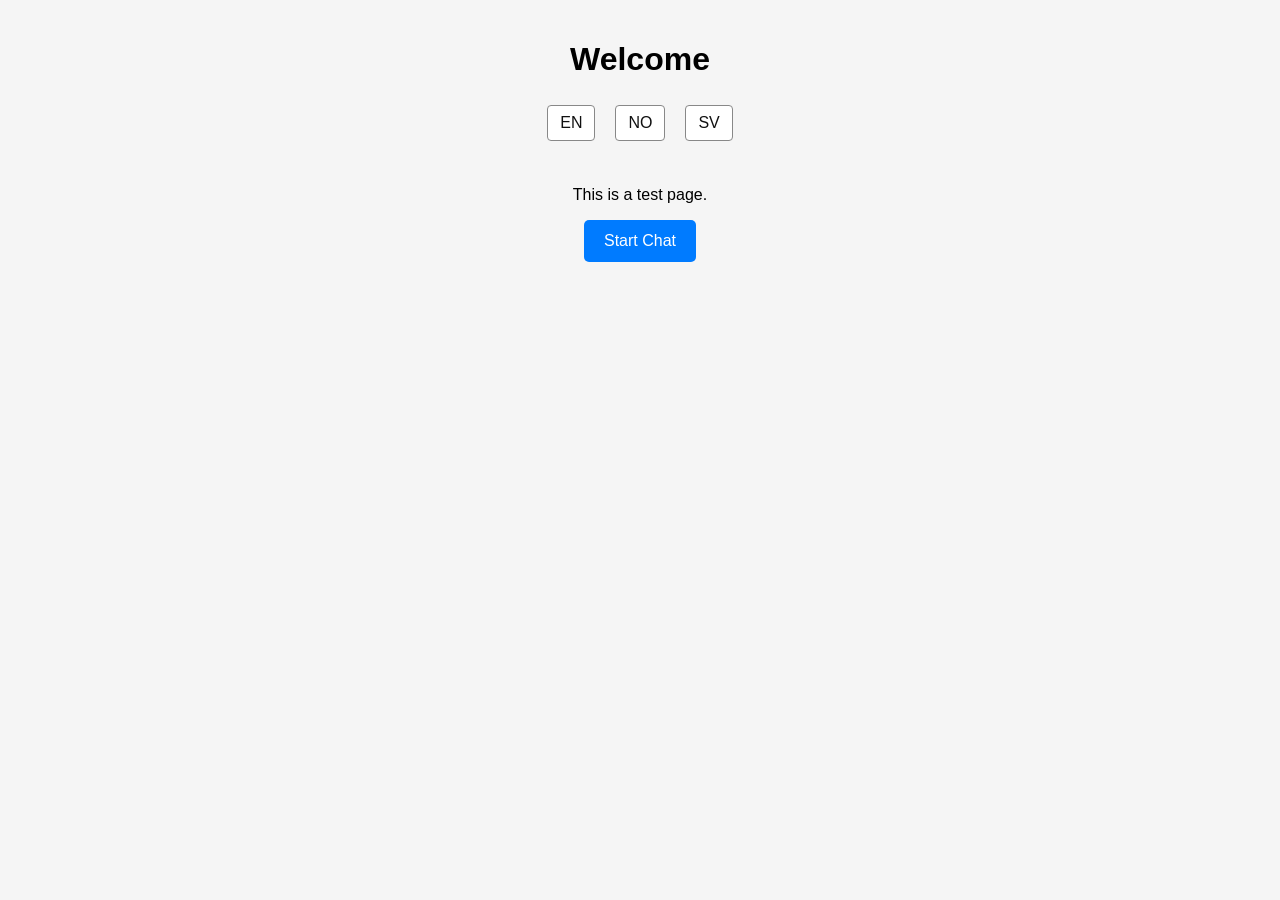
<file: index.html>
<!DOCTYPE html>
<html lang="en">
<head>
  <meta charset="UTF-8" />
  <meta name="viewport" content="width=device-width, initial-scale=1.0" />
  <title>AI Test Page</title>
  <meta http-equiv="refresh" content="0; url=./en/" />
  <link rel="canonical" href="./en/" />
  <script id="ze-snippet"
    src="https://static.zdassets.com/ekr/snippet.js?key=bd3bcdd0-2532-4183-b6ab-d7de9f9c4ceb">
  </script>
</head>
<body>
  <p>Redirecting to English… <a href="./en/">Continue</a></p>
</body>
</html>
</file>
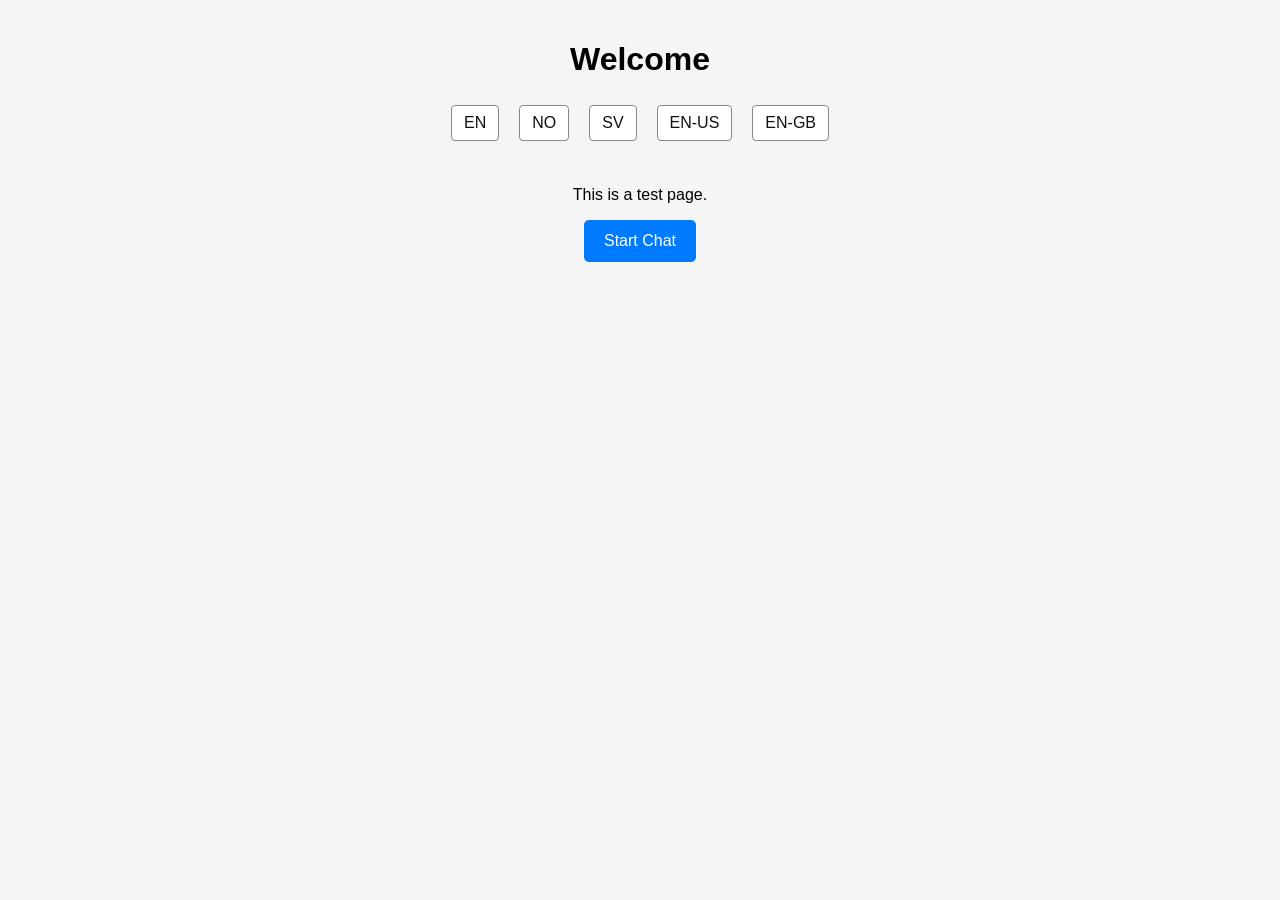
<file: en-gb/index.html>
<!DOCTYPE html>
<html lang="en">
<head>
  <meta charset="UTF-8" />
  <meta name="viewport" content="width=device-width, initial-scale=1.0" />
  <title>AI Test Page</title>
  <link rel="stylesheet" href="../style.css" />
  <!-- Start of stokke1760992494 Zendesk Widget script -->
<script id="ze-snippet" src="https://static.zdassets.com/ekr/snippet.js?key="> </script>
<!-- End of stokke1760992494 Zendesk Widget script -->
</head>
<body>
  <header>
    <h1 id="title">Welcome</h1>

    <div class="lang-switch">
      <a href="../en/">EN</a>
      <a href="../no/">NO</a>
      <a href="../sv/">SV</a>
      <a href="../en-us/">EN-US</a>
      <a href="../en-gb/">EN-GB</a>
    </div>
  </header>

  <main>
    <p id="description">This is a test page.</p>
    <button id="cta">Start Chat</button>
  </main>

  <!-- Place your Zendesk / AI script here -->
  <!-- Example: <script src="your-zendesk-snippet.js"></script> -->

  <script src="../script.js"></script>
</body>
</html>
</file>
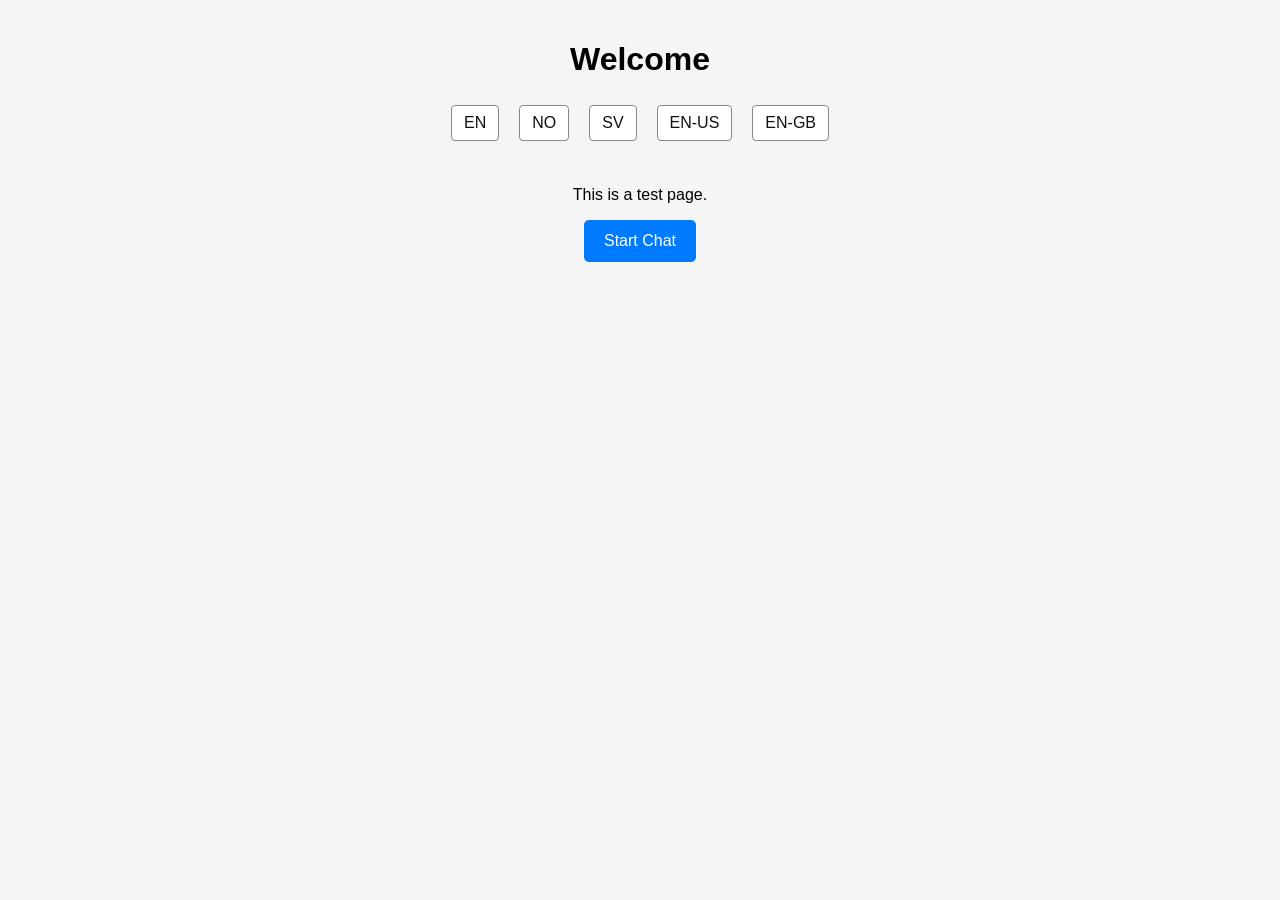
<file: en-us/index.html>
<!DOCTYPE html>
<html lang="en-us">
<head>
  <meta charset="UTF-8" />
  <meta name="viewport" content="width=device-width, initial-scale=1.0" />
  <title>AI Test Page</title>
  <link rel="stylesheet" href="../style.css" />
  <script id="ze-snippet"
    src="https://static.zdassets.com/ekr/snippet.js?key=">
  </script>
</head>
<body>
  <header>
    <h1 id="title">Welcome</h1>

    <div class="lang-switch">
      <a href="../en/">EN</a>
      <a href="../no/">NO</a>
      <a href="../sv/">SV</a>
      <a href="../en-us/">EN-US</a>
      <a href="../en-gb/">EN-GB</a>
    </div>
  </header>

  <main>
    <p id="description">This is a test page.</p>
    <button id="cta">Start Chat</button>
  </main>

  <!-- Place your Zendesk / AI script here -->
  <!-- Example: <script src="your-zendesk-snippet.js"></script> -->

  <script src="../script.js"></script>
</body>
</html>
</file>
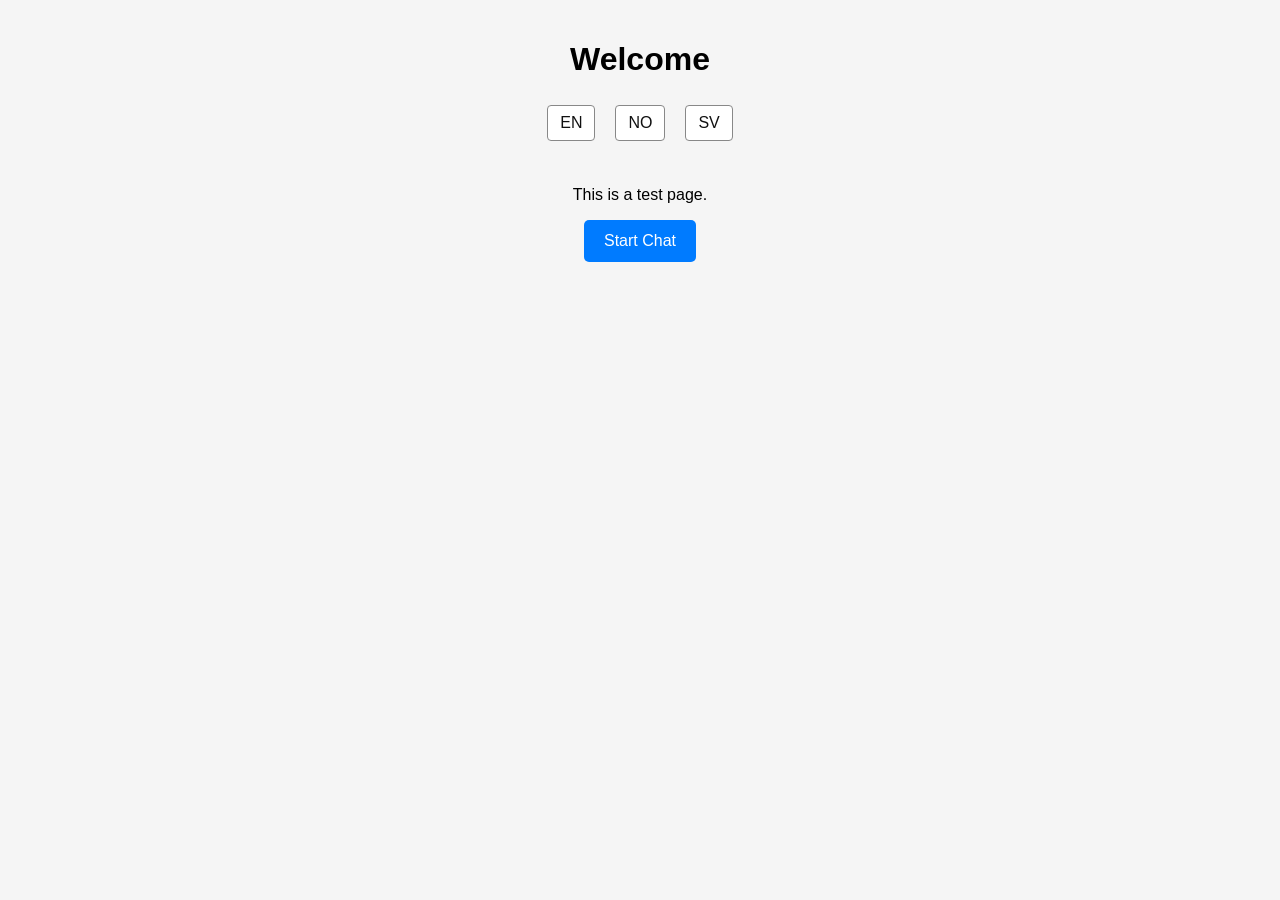
<file: en/index.html>
<!DOCTYPE html>
<html lang="en">
<head>
  <meta charset="UTF-8" />
  <meta name="viewport" content="width=device-width, initial-scale=1.0" />
  <title>AI Test Page</title>
  <link rel="stylesheet" href="../style.css" />
  <script id="ze-snippet"
    src="https://static.zdassets.com/ekr/snippet.js?key=">
  </script>
</head>
<body>
  <header>
    <h1 id="title">Welcome</h1>

    <div class="lang-switch">
      <a href="../en/">EN</a>
      <a href="../no/">NO</a>
      <a href="../sv/">SV</a>
    </div>
  </header>

  <main>
    <p id="description">This is a test page.</p>
    <button id="cta">Start Chat</button>
  </main>

  <!-- Place your Zendesk / AI script here -->
  <!-- Example: <script src="your-zendesk-snippet.js"></script> -->

  <script src="../script.js"></script>
</body>
</html>
</file>
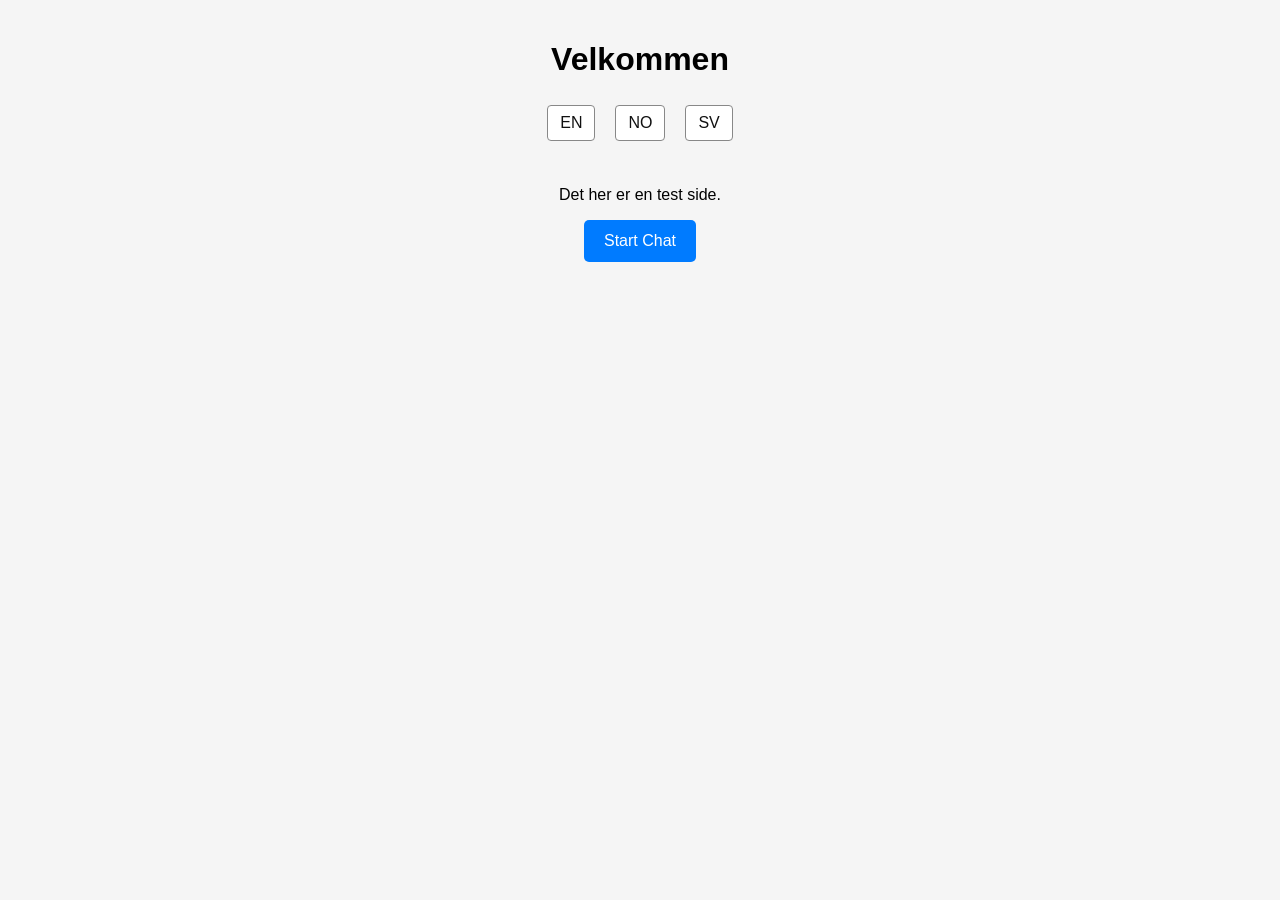
<file: no/index.html>
<!DOCTYPE html>
<html lang="no">
<head>
  <meta charset="UTF-8" />
  <meta name="viewport" content="width=device-width, initial-scale=1.0" />
  <title>AI Test Page</title>
  <link rel="stylesheet" href="../style.css" />
  <script id="ze-snippet"
    src="https://static.zdassets.com/ekr/snippet.js?key=">
  </script>
</head>
<body>
  <header>
    <h1 id="title">Velkommen</h1>

    <div class="lang-switch">
      <a href="../en/">EN</a>
      <a href="../no/">NO</a>
      <a href="../sv/">SV</a>
    </div>
  </header>

  <main>
    <p id="description">Det her er en test side.</p>
    <button id="cta">Start Chat</button>
  </main>

  <!-- Place your Zendesk / AI script here -->
  <!-- Example: <script src="your-zendesk-snippet.js"></script> -->

  <script src="../script.js"></script>
</body>
</html>
</file>
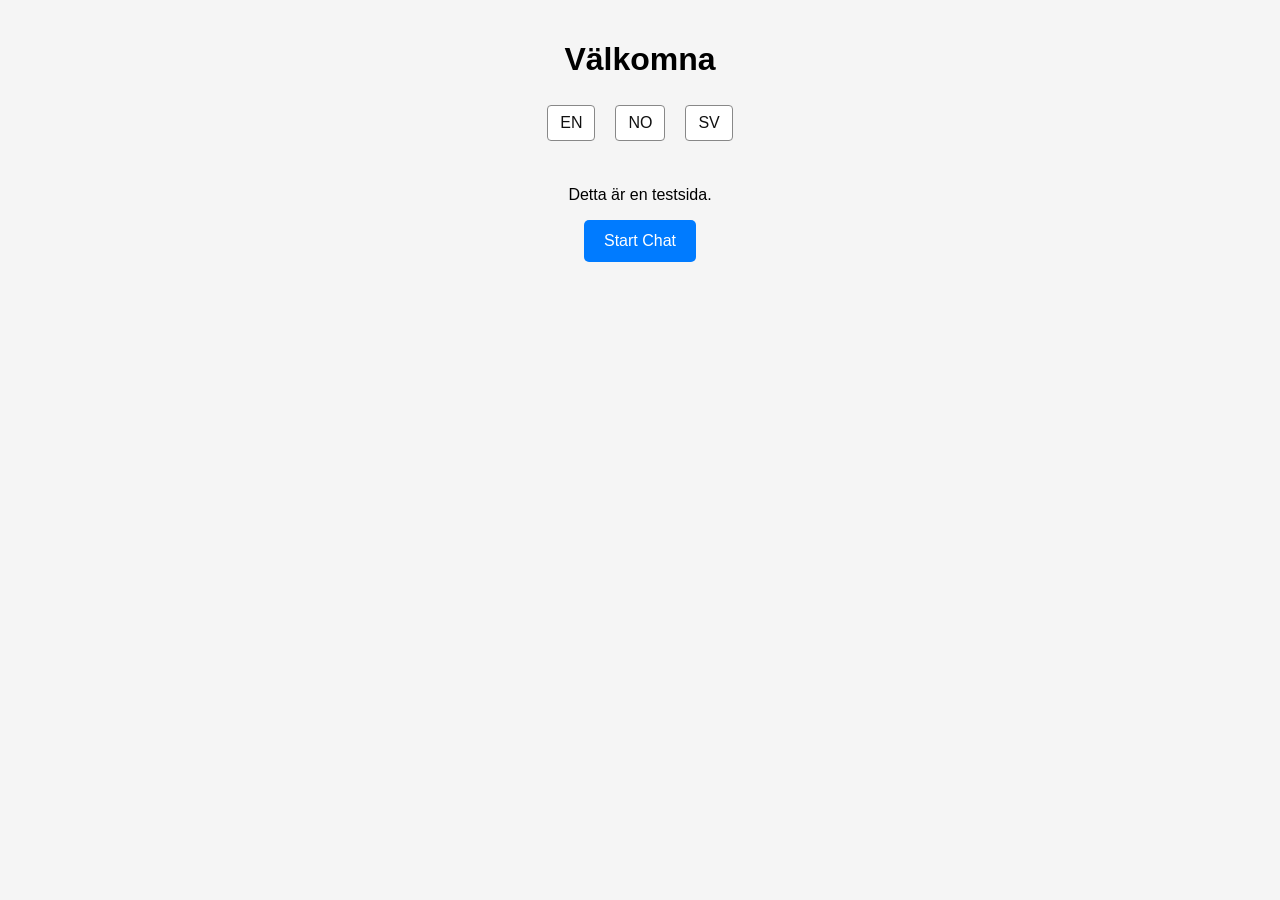
<file: sv/index.html>
<!DOCTYPE html>
<html lang="sv">
<head>
  <meta charset="UTF-8" />
  <meta name="viewport" content="width=device-width, initial-scale=1.0" />
  <title>AI Test Page</title>
  <link rel="stylesheet" href="../style.css" />
  <script id="ze-snippet"
    src="https://static.zdassets.com/ekr/snippet.js?key=">
  </script>
</head>
<body>
  <header>
    <h1 id="title">Välkomna</h1>

    <div class="lang-switch">
      <a href="../en/">EN</a>
      <a href="../no/">NO</a>
      <a href="../sv/">SV</a>
    </div>
  </header>

  <main>
    <p id="description">Detta är en testsida.</p>
    <button id="cta">Start Chat</button>
  </main>

  <!-- Place your Zendesk / AI script here -->
  <!-- Example: <script src="your-zendesk-snippet.js"></script> -->

  <script src="../script.js"></script>
</body>
</html>
</file>
<file: style.css>
body {
  font-family: Arial, sans-serif;
  margin: 0;
  padding: 20px;
  background: #f5f5f5;
  text-align: center;
}

header {
  margin-bottom: 40px;
}

.lang-switch {
  display: flex;
  justify-content: center;
  gap: 10px;
  margin-top: 20px;
}

.lang-switch a {
  display: inline-block;
  margin: 5px;
  padding: 8px 12px;
  cursor: pointer;
  text-decoration: none;
  color: #111;
  border: 1px solid #888;
  border-radius: 4px;
  background: #fff;
}

.lang-switch a:hover {
  background: #eee;
}

button#cta {
  padding: 12px 20px;
  font-size: 16px;
  background: #007bff;
  color: white;
  border: none;
  border-radius: 5px;
  cursor: pointer;
}
</file>
